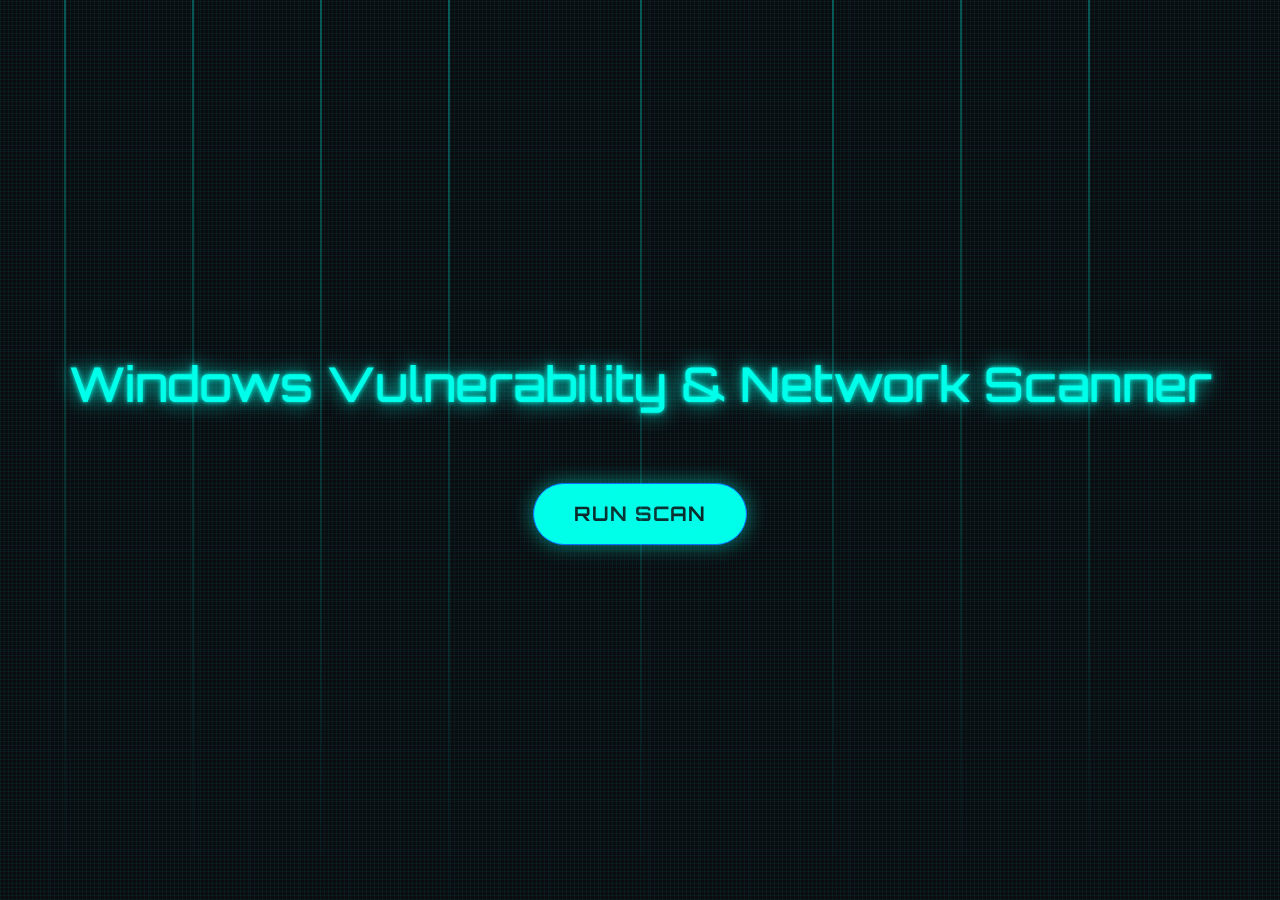
<file: templates/index.html>
<!DOCTYPE html>
<html lang="en">

<head>
  <meta charset="UTF-8">
  <meta name="viewport" content="width=device-width, initial-scale=1.0">
  <title>Vulnerability & Network Scanner</title>
  <link href="https://cdn.jsdelivr.net/npm/bootstrap@5.3.2/dist/css/bootstrap.min.css" rel="stylesheet">
  <link href="https://fonts.googleapis.com/css2?family=Orbitron:wght@400;700&display=swap" rel="stylesheet">
  <style>
    /* ================== BODY & FONT ================== */
    body {
      font-family: 'Orbitron', sans-serif;
      background-color: #0b0c10;
      color: #c5c6c7;
      margin: 0;
      padding: 0;
      overflow: hidden;
    }

    /* ================== SCIFI DASHBOARD BACKGROUND ================== */
    body::before {
      content: '';
      position: fixed;
      top: 0;
      left: 0;
      width: 200%;
      height: 200%;
      background: repeating-linear-gradient(
        0deg,
        rgba(0, 255, 234, 0.05),
        rgba(0, 255, 234, 0.05) 1px,
        transparent 1px,
        transparent 4px
      ),
      repeating-linear-gradient(
        90deg,
        rgba(0, 255, 234, 0.05),
        rgba(0, 255, 234, 0.05) 1px,
        transparent 1px,
        transparent 4px
      );
      background-size: 50px 50px;
      animation: bgMove 20s linear infinite;
      z-index: 0;
    }

    @keyframes bgMove {
      0% { transform: translate(0, 0); }
      100% { transform: translate(-50px, -50px); }
    }

    /* ================== HERO SECTION ================== */
    .hero-container {
      position: relative;
      z-index: 1;
      display: flex;
      flex-direction: column;
      justify-content: center;
      align-items: center;
      min-height: 100vh;
      text-align: center;
      overflow: hidden;
    }

    h1 {
      color: #00ffea;
      font-size: 3rem;
      text-shadow: 0 0 5px #00ffea, 0 0 20px #00ffea;
      margin-bottom: 40px;
      animation: flicker 1.5s infinite;
    }

    @keyframes flicker {
      0%, 19%, 21%, 23%, 25%, 54%, 56%, 100% { opacity: 1; }
      20%, 22%, 24%, 55% { opacity: 0.4; }
    }

    /* ================== BUTTON ================== */
    .btn-primary {
      background-color: #00ffea;
      color: #0b0c10;
      border-radius: 50px;
      padding: 15px 40px;
      font-weight: bold;
      text-transform: uppercase;
      letter-spacing: 1px;
      transition: all 0.3s;
      box-shadow: 0 0 20px #00ffea80, 0 0 60px #00ffea40 inset;
      position: relative;
      overflow: hidden;
    }

    .btn-primary::after {
      content: '';
      position: absolute;
      top: -50%;
      left: -50%;
      width: 200%;
      height: 200%;
      background: radial-gradient(circle, rgba(0, 255, 234, 0.2), transparent 70%);
      transform: rotate(45deg);
      animation: shine 3s linear infinite;
    }

    @keyframes shine {
      0% { transform: rotate(45deg) translate(-100%, -100%); }
      100% { transform: rotate(45deg) translate(100%, 100%); }
    }

    .btn-primary:hover {
      background-color: #00bfa5;
      box-shadow: 0 0 35px #00ffea, 0 0 80px #00ffea40 inset;
      color: #0b0c10;
    }

    .btn-container {
      margin-top: 30px;
    }

    /* ================== NEON ANIMATED LINES ================== */
    .neon-lines {
      position: absolute;
      width: 100%;
      height: 100%;
      top: 0;
      left: 0;
      z-index: 0;
      pointer-events: none;
    }

    .neon-line {
      position: absolute;
      width: 2px;
      height: 100%;
      background: linear-gradient(to bottom, #00ffea 0%, transparent 100%);
      opacity: 0.3;
      animation: lineMove 4s linear infinite;
    }

    .neon-line:nth-child(2) { animation-delay: 1s; left: 10%; }
    .neon-line:nth-child(3) { animation-delay: 2s; left: 20%; }
    .neon-line:nth-child(4) { animation-delay: 3s; left: 30%; }
    .neon-line:nth-child(5) { animation-delay: 4s; left: 40%; }

    @keyframes lineMove {
      0% { top: -100%; opacity: 0.3; }
      50% { opacity: 1; }
      100% { top: 100%; opacity: 0; }
    }

  </style>
</head>

<body>
  <div class="hero-container">
    <h1>Windows Vulnerability & Network Scanner</h1>
    <div class="btn-container">
      <a href="{{ url_for('start_scan') }}" class="btn btn-primary btn-lg">Run Scan</a>
    </div>

    <!-- Neon animated lines overlay -->
    <div class="neon-lines">
      <div class="neon-line" style="left:5%;"></div>
      <div class="neon-line" style="left:15%;"></div>
      <div class="neon-line" style="left:25%;"></div>
      <div class="neon-line" style="left:35%;"></div>
      <div class="neon-line" style="left:50%;"></div>
      <div class="neon-line" style="left:65%;"></div>
      <div class="neon-line" style="left:75%;"></div>
      <div class="neon-line" style="left:85%;"></div>
    </div>
  </div>
</body>

</html>
</file>
